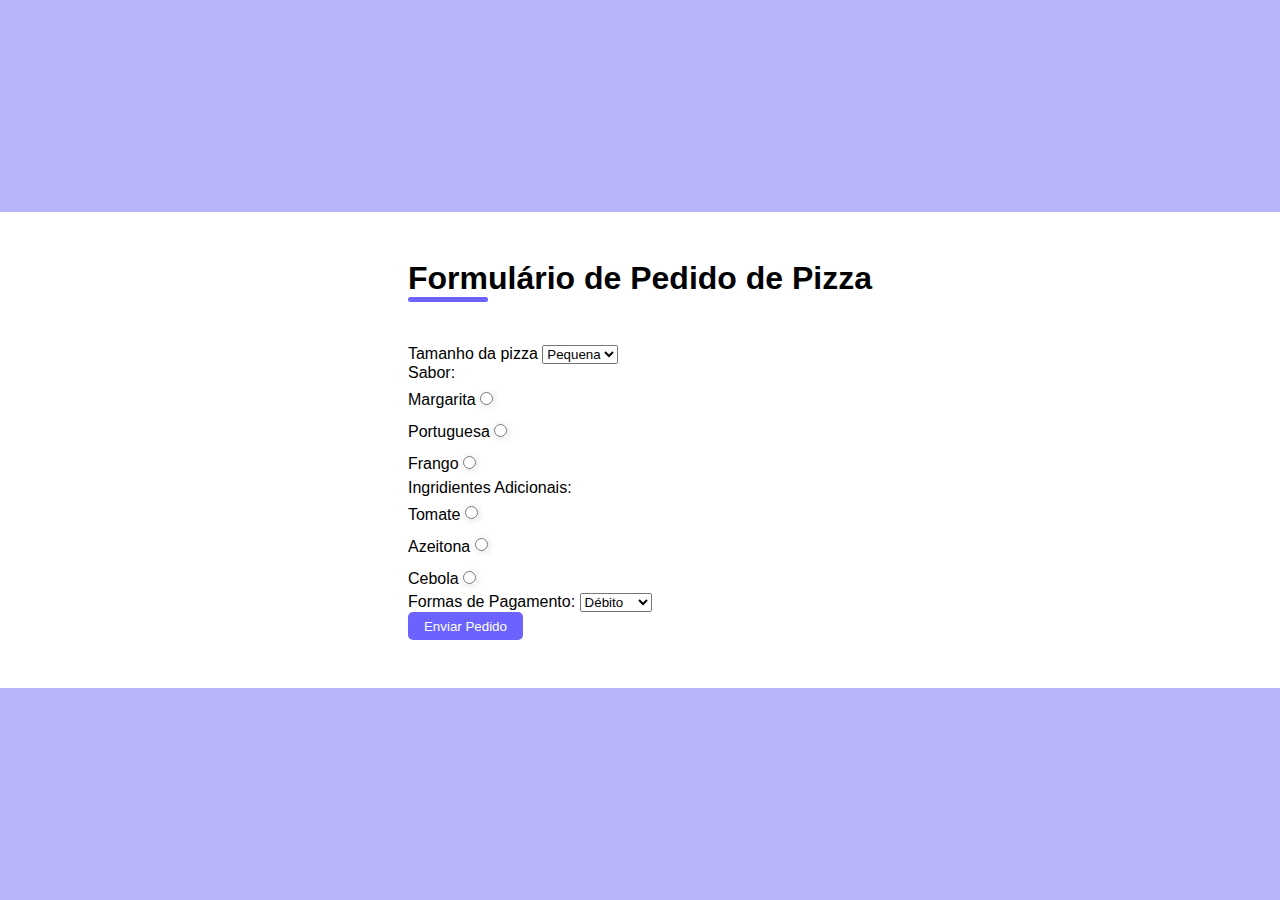
<file: Pizza/index.html>
<!DOCTYPE html>
<html lang="pt-br">

<head>
    <meta charset="UTF-8">
    <meta http-equiv="X-UA-Compatible" content="IE=edge">
    <meta name="viewport" content="width=device-width, initial-scale=1.0">
    <link rel="stylesheet" href="assets/css/style.css">
    <title>Formulário</title>
</head>

<body>
    
        <div class="form">
            <form action="#">
                <div class="form-header">
                    <div class="title">
                        <h1>Formulário de Pedido de Pizza</h1>
                    </div>
                    
                </div>

                <div class="input-box2">
                        <label for="sexo">Tamanho da pizza</label>
<select id="sexo" name="sexo">
    <option value="masculino">Pequena</option>
    <option value="feminino">Média</option>
    <option value="grande">Grande</option>
</select>
                    </div>

                    <label for="opcao">Sabor:</label>
                    <div class="input-box2">
                        
                        <label>Margarita</label>
                        <input id="sa" type="radio" name="s" required>
                    </div>
                    <div class="input-box2">
                        <label>Portuguesa</label>
                        <input id="sa" type="radio" name="s" required>
                    </div>
                        <div class="input-box2">
                        <label>Frango</label>
                        <input id="sa" type="radio" name="s" required>
                    </div>

                   

<label for="opcao">Ingridientes Adicionais:</label>
                    <div class="input-box2">
                        
                        <label>Tomate</label>
                        <input id="sa" type="radio" name="s" required>
                    </div>
                    <div class="input-box2">
                        <label>Azeitona</label>
                        <input id="sa" type="radio" name="s" required>
                    </div>
                        <div class="input-box2">
                        <label>Cebola</label>
                        <input id="sa" type="radio" name="s" required>
                    </div>


                    

               
                

                                    <div class="input-box2">
                        <label for="sexo">Formas de Pagamento:</label>
<select id="sexo" name="sexo">
    <option value="masculino">Débito</option>
    <option value="feminino">Crédito</option>
    <option value="outro">Dinheiro</option>
</select>
                    </div>
                    
                        


        

                <div class="login-button">
                    <button><a href="#">Enviar Pedido</a> </button>
                </div>
            </form>
        </div>
    </div>
</body>

</html>
</file>
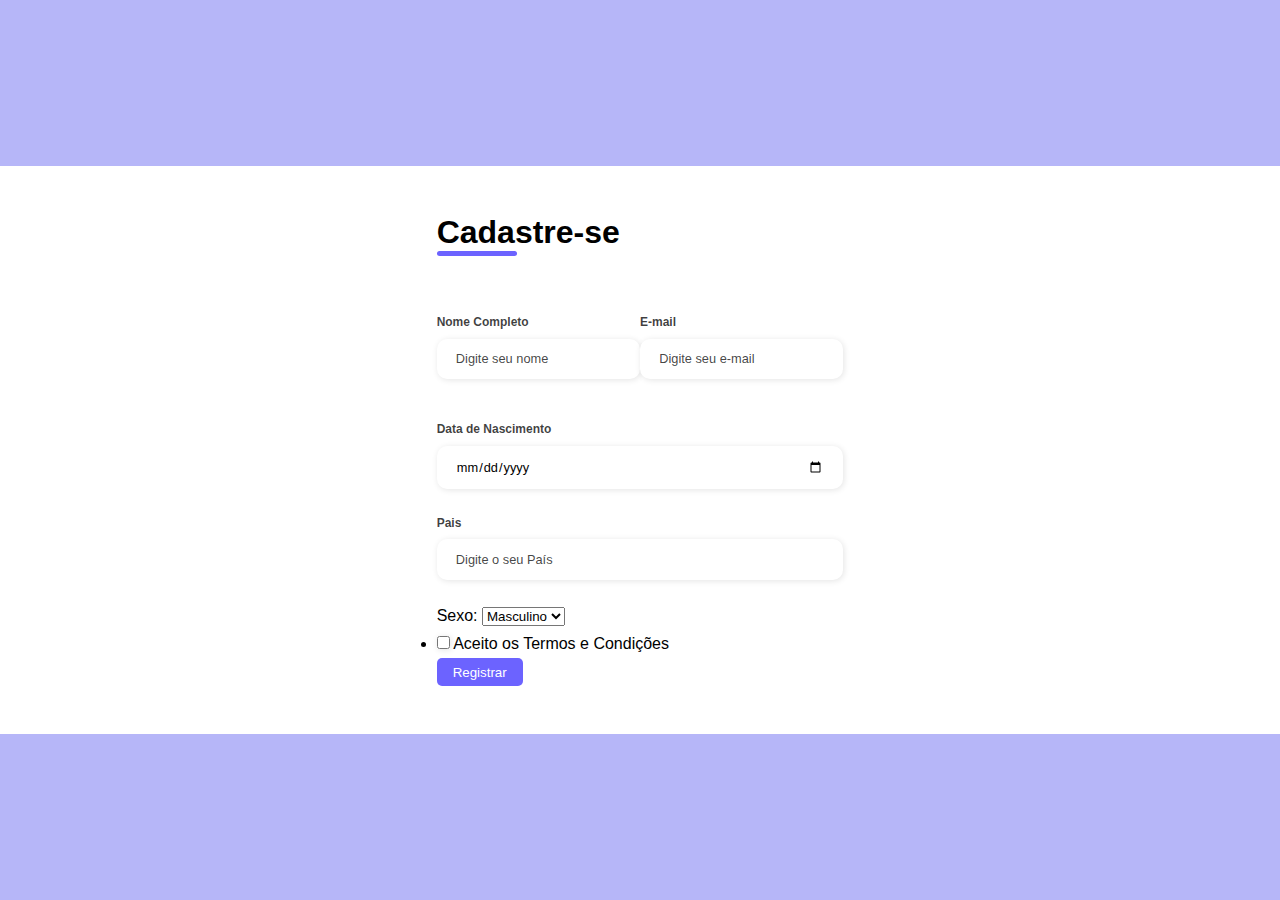
<file: Registo/index.html>
<!DOCTYPE html>
<html lang="pt-br">

<head>
    <meta charset="UTF-8">
    <meta http-equiv="X-UA-Compatible" content="IE=edge">
    <meta name="viewport" content="width=device-width, initial-scale=1.0">
    <link rel="stylesheet" href="assets/css/style.css">
    <title>Formulário</title>
</head>

<body>
    
        <div class="form">
            <form action="#">
                <div class="form-header">
                    <div class="title">
                        <h1>Cadastre-se</h1>
                    </div>
                    
                </div>

                <div class="input-group">
                    <div class="input-box">
                        <label for="firstname">Nome Completo</label>
                        <input id="firstname" type="text" name="firstname" placeholder="Digite seu nome" required>
                    </div>

                    
                    <div class="input-box">
                        <label for="email">E-mail</label>
                        <input id="email" type="email" name="email" placeholder="Digite seu e-mail" required>
                    </div>

                    </div>




                    <div class="input-box">
                        <label for="confirmPassword">Data de Nascimento</label>
                        <input id="confirmPassword" type="date" name="confirmPassword" placeholder="Digite sua senha novamente" required>
                    </div>

               
                <div class="input-box">
                        <label for="confirmPassword">Pais</label>
                        <input id="confirmPassword" type="text" name="confirmPassword" placeholder="Digite o seu País" required>
                    </div>

                                    <div class="input-box2">
                        <label for="sexo">Sexo:</label>
<select id="sexo" name="sexo">
    <option value="masculino">Masculino</option>
    <option value="feminino">Feminino</option>
    <option value="outro">Outro</option>
</select>
                    </div>
                    
                        <div class="input-box2">
                            <ul>
        <li><input type="checkbox"> Aceito os Termos e Condições</li>
        
    </ul>
</div>


        

                <div class="login-button">
                    <button><a href="#">Registrar</a> </button>
                </div>
            </form>
        </div>
    </div>
</body>

</html>
</file>
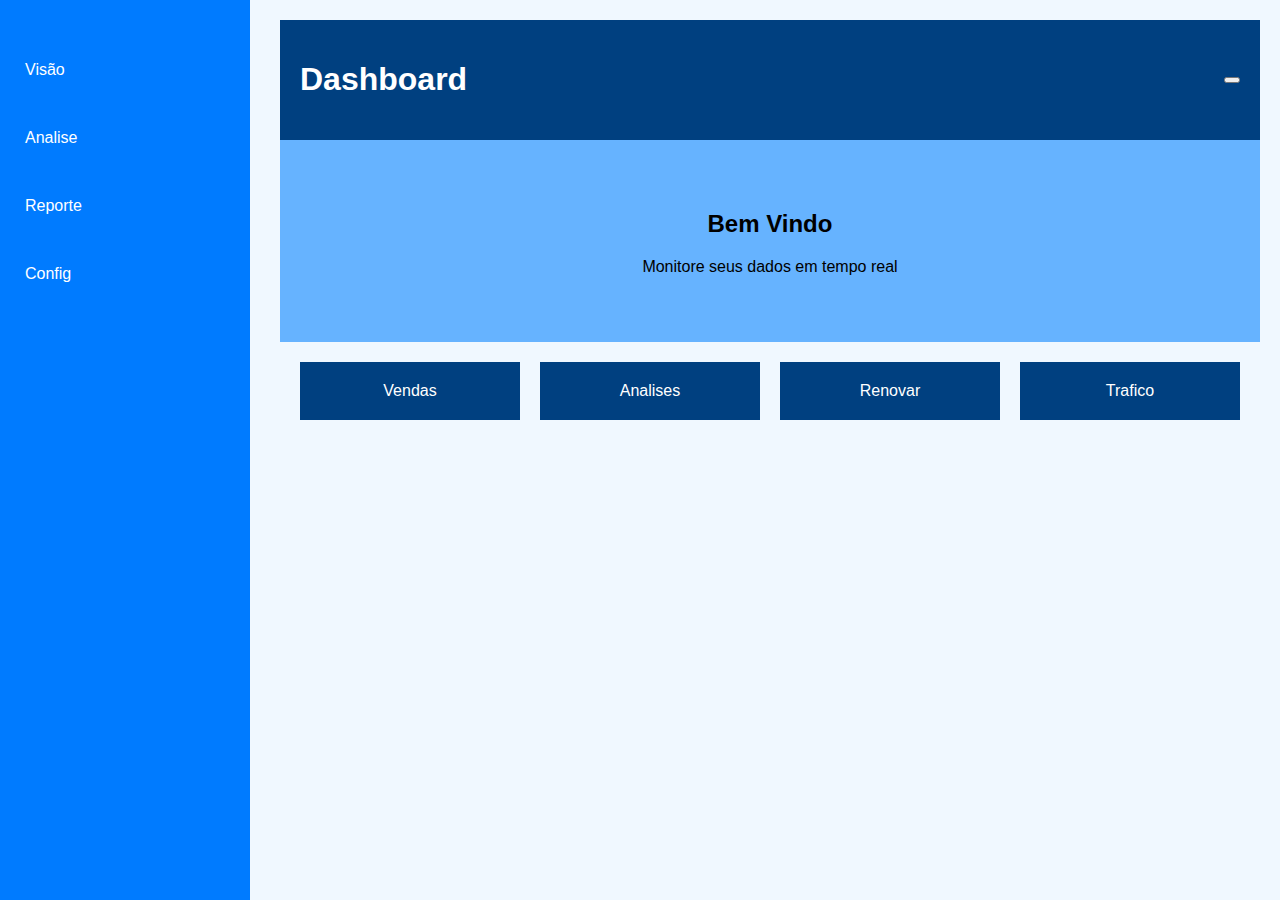
<file: Responsivo/index.html>
<!DOCTYPE html>
<html lang="en">
<head>
    <meta charset="UTF-8">
    <meta name="viewport" content="width=device-width, initial-scale=1.0">
    <title>Dashboard</title>
    <link rel="stylesheet" href="assets/css/style.css">
</head>
<body>
    <nav>
        <ul>
            <li><a href="#">Visão</a></li>
            <li><a href="#">Analise</a></li>
            <li><a href="#">Reporte</a></li>
            <li><a href="#">Config</a></li>
        </ul>
    </nav>
    
    <main>
        <header>
            <h1>Dashboard</h1>
            <button id="darkModeToggle"></button>
        </header>
        
        <section class="hero">
            <h2>Bem Vindo</h2>
            <p>Monitore seus dados em tempo real</p>
        </section>
        
        <section class="grid-container">
            <div class="grid-item">Vendas</div>
            <div class="grid-item">Analises</div>
            <div class="grid-item">Renovar</div>
            <div class="grid-item">Trafico</div>
        </section>
    </main>
    
    <script>
        const toggleButton = document.getElementById("darkModeToggle");
        toggleButton.addEventListener("click", () => {
            document.body.classList.toggle("dark-mode");
        });
    </script>
</body>
</html>
</file>
<file: Pizza/assets/css/style.css>
* {
    padding: 0;
    margin: 0;
    box-sizing: border-box;
    font-family: 'Inter', sans-serif;
}

body {
    width: 100%;
    height: 100vh;
    display: flex;
    justify-content: center;
    align-items: center;
    background: #0c0ce94d;
}

.container {
    width: 80%;
    height: 80vh;
    display: flex;
    box-shadow: 5px 5px 10px rgba(0, 0, 0, 0.212);
}

.form-image {
    width: 50%;
    display: flex;
    justify-content: center;
    align-items: center;
    background-color: #fde3a7d7;
    padding: 1rem;
}

.form-image img {
    width: 31rem;
}

.form {
    width: 50%;
    display: flex;
    flex-direction: column;
    justify-content: center;
    align-items: center;
    background-color: #fff;
    padding: 3rem;
}

.form-header {
    margin-bottom: 3rem;
    display: flex;
    justify-content: space-between;
}

.login-button {
    display: flex;
    align-items: center;
}

.login-button button {
    border: none;
    background-color: #6c63ff;
    padding: 0.4rem 1rem;
    border-radius: 5px;
    cursor: pointer;
}

.login-button button:hover {
    background-color: #6b63fff1;
}

.login-button button a {
    text-decoration: none;
    font-weight: 500;
    color: #fff;
}

.form-header h1::after {
    content: '';
    display: block;
    width: 5rem;
    height: 0.3rem;
    background-color: #6c63ff;
    margin: 0 auto;
    position: absolute;
    border-radius: 10px;
}

.input-group {
    display: flex;
    flex-wrap: wrap;
    justify-content: space-between;
    padding: 1rem 0;
}

.input-box {
    display: flex;
    flex-direction: column;
    margin-bottom: 1.1rem;
}

.input-box input {
    margin: 0.6rem 0;
    padding: 0.8rem 1.2rem;
    border: none;
    border-radius: 10px;
    box-shadow: 1px 1px 6px #0000001c;
    font-size: 0.8rem;
}
.input-box2 input {
    margin: 0.6rem 0;
    padding: 0.8rem 1.2rem;
    border: none;
    border-radius: 5px;
    box-shadow: 1px 1px 6px #0000001c;
    font-size: 0.8rem;
}

.input-box input:hover {
    background-color: #eeeeee75;
}

.input-box input:focus-visible {
    outline: 1px solid #6c63ff;
}

.input-box label,
.gender-title h6 {
    font-size: 0.75rem;
    font-weight: 600;
    color: #000000c0;
}

.input-box input::placeholder {
    color: #000000be;
}

.gender-group {
    display: flex;
    justify-content: space-between;
    margin-top: 0.62rem;
    padding: 0 .5rem;
}

.gender-input {
    display: flex;
    align-items: center;
}

.gender-input input {
    margin-right: 0.35rem;
}

.gender-input label {
    font-size: 0.81rem;
    font-weight: 600;
    color: #000000c0;
}

.continue-button button {
    width: 100%;
    margin-top: 2.5rem;
    border: none;
    background-color: #6c63ff;
    padding: 0.62rem;
    border-radius: 5px;
    cursor: pointer;
}

.continue-button button:hover {
    background-color: #6b63fff1;
}

.continue-button button a {
    text-decoration: none;
    font-size: 0.93rem;
    font-weight: 500;
    color: #fff;
}

@media screen and (max-width: 1330px) {
    .form-image {
        display: none;
    }
    .container {
        width: 50%;
    }
    .form {
        width: 100%;
    }
}

@media screen and (max-width: 1064px) {
    .container {
        width: 90%;
        height: auto;
    }
    .input-group {
        flex-direction: column;
        z-index: 5;
        padding-right: 5rem;
        max-height: 10rem;
        overflow-y: scroll;
        flex-wrap: nowrap;
    }
    .gender-inputs {
        margin-top: 2rem;
    }
    .gender-group {
        flex-direction: column;
    }
    .gender-title h6 {
        margin: 0;
    }
    .gender-input {
        margin-top: 0.5rem;
    }
}
</file>
<file: Registo/assets/css/style.css>
* {
    padding: 0;
    margin: 0;
    box-sizing: border-box;
    font-family: 'Inter', sans-serif;
}

body {
    width: 100%;
    height: 100vh;
    display: flex;
    justify-content: center;
    align-items: center;
    background: #0c0ce94d;
}

.container {
    width: 80%;
    height: 80vh;
    display: flex;
    box-shadow: 5px 5px 10px rgba(0, 0, 0, 0.212);
}

.form-image {
    width: 50%;
    display: flex;
    justify-content: center;
    align-items: center;
    background-color: #fde3a7d7;
    padding: 1rem;
}

.form-image img {
    width: 31rem;
}

.form {
    width: 50%;
    display: flex;
    flex-direction: column;
    justify-content: center;
    align-items: center;
    background-color: #fff;
    padding: 3rem;
}

.form-header {
    margin-bottom: 3rem;
    display: flex;
    justify-content: space-between;
}

.login-button {
    display: flex;
    align-items: center;
}

.login-button button {
    border: none;
    background-color: #6c63ff;
    padding: 0.4rem 1rem;
    border-radius: 5px;
    cursor: pointer;
}

.login-button button:hover {
    background-color: #6b63fff1;
}

.login-button button a {
    text-decoration: none;
    font-weight: 500;
    color: #fff;
}

.form-header h1::after {
    content: '';
    display: block;
    width: 5rem;
    height: 0.3rem;
    background-color: #6c63ff;
    margin: 0 auto;
    position: absolute;
    border-radius: 10px;
}

.input-group {
    display: flex;
    flex-wrap: wrap;
    justify-content: space-between;
    padding: 1rem 0;
}

.input-box {
    display: flex;
    flex-direction: column;
    margin-bottom: 1.1rem;
}

.input-box input {
    margin: 0.6rem 0;
    padding: 0.8rem 1.2rem;
    border: none;
    border-radius: 10px;
    box-shadow: 1px 1px 6px #0000001c;
    font-size: 0.8rem;
}
.input-box2 input {
    margin: 0.6rem 0;
    padding: 0.8rem 1.2rem;
    border: none;
    border-radius: 5px;
    box-shadow: 1px 1px 6px #0000001c;
    font-size: 0.8rem;
}

.input-box input:hover {
    background-color: #eeeeee75;
}

.input-box input:focus-visible {
    outline: 1px solid #6c63ff;
}

.input-box label,
.gender-title h6 {
    font-size: 0.75rem;
    font-weight: 600;
    color: #000000c0;
}

.input-box input::placeholder {
    color: #000000be;
}

.gender-group {
    display: flex;
    justify-content: space-between;
    margin-top: 0.62rem;
    padding: 0 .5rem;
}

.gender-input {
    display: flex;
    align-items: center;
}

.gender-input input {
    margin-right: 0.35rem;
}

.gender-input label {
    font-size: 0.81rem;
    font-weight: 600;
    color: #000000c0;
}

.continue-button button {
    width: 100%;
    margin-top: 2.5rem;
    border: none;
    background-color: #6c63ff;
    padding: 0.62rem;
    border-radius: 5px;
    cursor: pointer;
}

.continue-button button:hover {
    background-color: #6b63fff1;
}

.continue-button button a {
    text-decoration: none;
    font-size: 0.93rem;
    font-weight: 500;
    color: #fff;
}

@media screen and (max-width: 1330px) {
    .form-image {
        display: none;
    }
    .container {
        width: 50%;
    }
    .form {
        width: 100%;
    }
}

@media screen and (max-width: 1064px) {
    .container {
        width: 90%;
        height: auto;
    }
    .input-group {
        flex-direction: column;
        z-index: 5;
        padding-right: 5rem;
        max-height: 10rem;
        overflow-y: scroll;
        flex-wrap: nowrap;
    }
    .gender-inputs {
        margin-top: 2rem;
    }
    .gender-group {
        flex-direction: column;
    }
    .gender-title h6 {
        margin: 0;
    }
    .gender-input {
        margin-top: 0.5rem;
    }
}
</file>
<file: Responsivo/assets/css/style.css>
body {
    display: flex;
    margin: 0;
    font-family: Arial, sans-serif;
    background: #f0f8ff;
    color: #000;
    transition: background 0.5s, color 0.5s;
}

.dark-mode {
    background: #001f3f;
    color: white;
}

nav {
    width: 250px;
    height: 100vh;
    background: #007bff;
    color: white;
    position: fixed;
    top: 0;
    left: 0;
    padding-top: 20px;
    transition: transform 0.3s ease;
}

.dark-mode nav {
    background: #0056b3;
}

nav ul {
    list-style: none;
    padding: 0;
}

nav li {
    padding: 15px;
}

nav a {
    color: white;
    text-decoration: none;
    display: block;
    padding: 10px;
    transition: background 0.3s;
}

nav a:hover {
    background: #0056b3;
}

main {
    margin-left: 260px;
    padding: 20px;
    flex-grow: 1;
}

header {
    display: flex;
    justify-content: space-between;
    align-items: center;
    padding: 20px;
    background: #004080;
    color: white;
}

.dark-mode header {
    background: #002244;
}

.hero {
    text-align: center;
    padding: 50px;
    background: #66b3ff;
    animation: fadeIn 1.5s ease-in-out;
}

.dark-mode .hero {
    background: #003366;
}

.grid-container {
    display: grid;
    grid-template-columns: repeat(auto-fit, minmax(200px, 1fr));
    gap: 20px;
    padding: 20px;
}

.grid-item {
    background: #004080;
    color: white;
    padding: 20px;
    text-align: center;
    transition: transform 0.3s ease;
}

.dark-mode .grid-item {
    background: #002244;
}

.grid-item:hover {
    transform: scale(1.1);
}

@media (max-width: 600px) {
    nav {
        width: 100px;
    }
    main {
        margin-left: 110px;
    }
    .hero {
        padding: 30px;
    }
}

@keyframes fadeIn {
    from { opacity: 0; }
    to { opacity: 1; }
}
</file>
